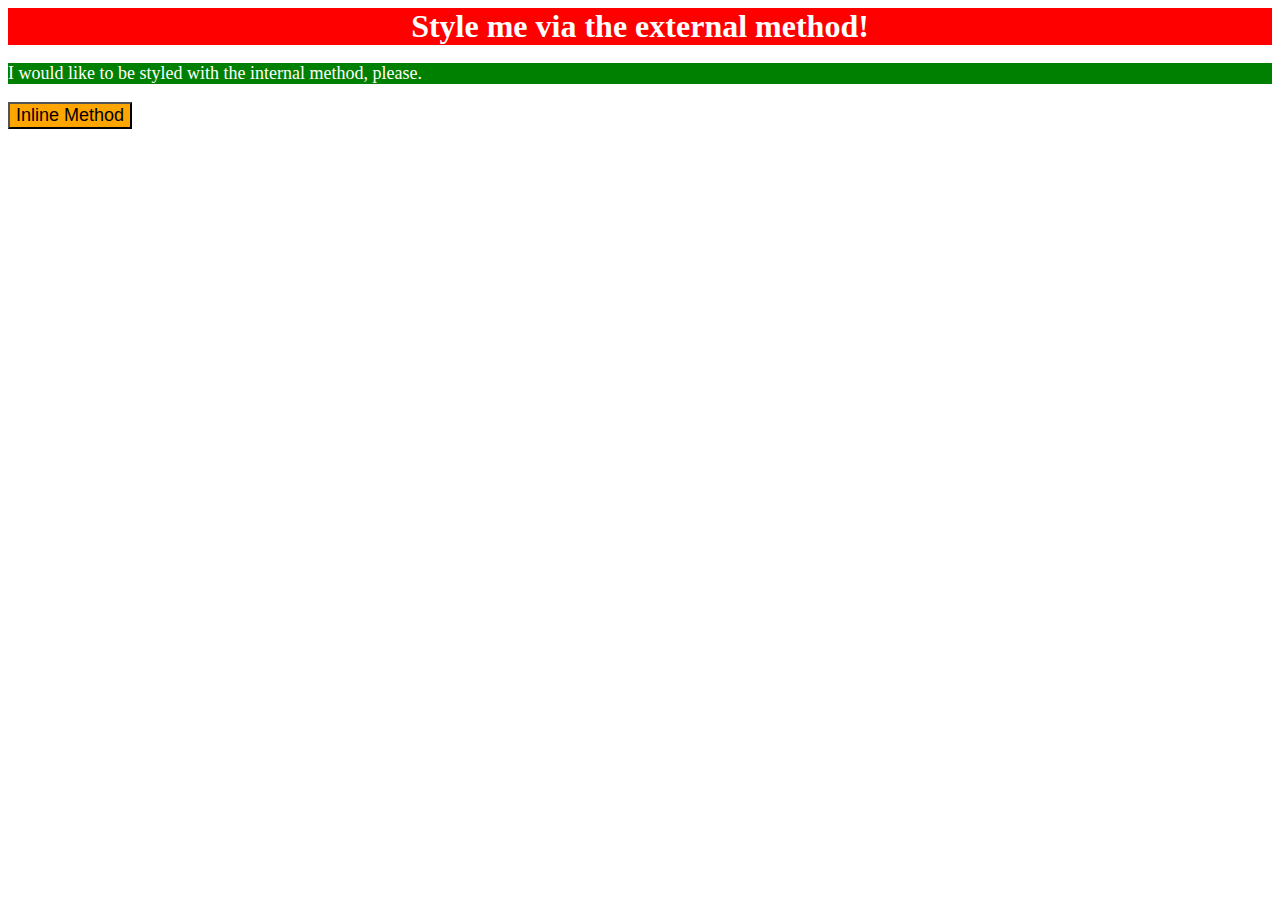
<file: foundations/intro-to-css/01-css-methods/index.html>
<!DOCTYPE html>
<html lang="en">
  <head>
    <meta charset="UTF-8">
    <meta http-equiv="X-UA-Compatible" content="IE=edge">
    <meta name="viewport" content="width=device-width, initial-scale=1.0">
    <link rel="stylesheet" href="styles.css">
    <title>Methods for Adding CSS</title>
    <style>
        p {
          background-color: green;
          font-size: 18px;
          color: white;
        }
    </style>
  </head>
  <body>
    <div class="external-method">Style me via the external method!</div>
    <p>I would like to be styled with the internal method, please.</p>
    <button style="background-color: orange; font-size: 18px;">Inline Method</button>
  </body>
</html>
</file>
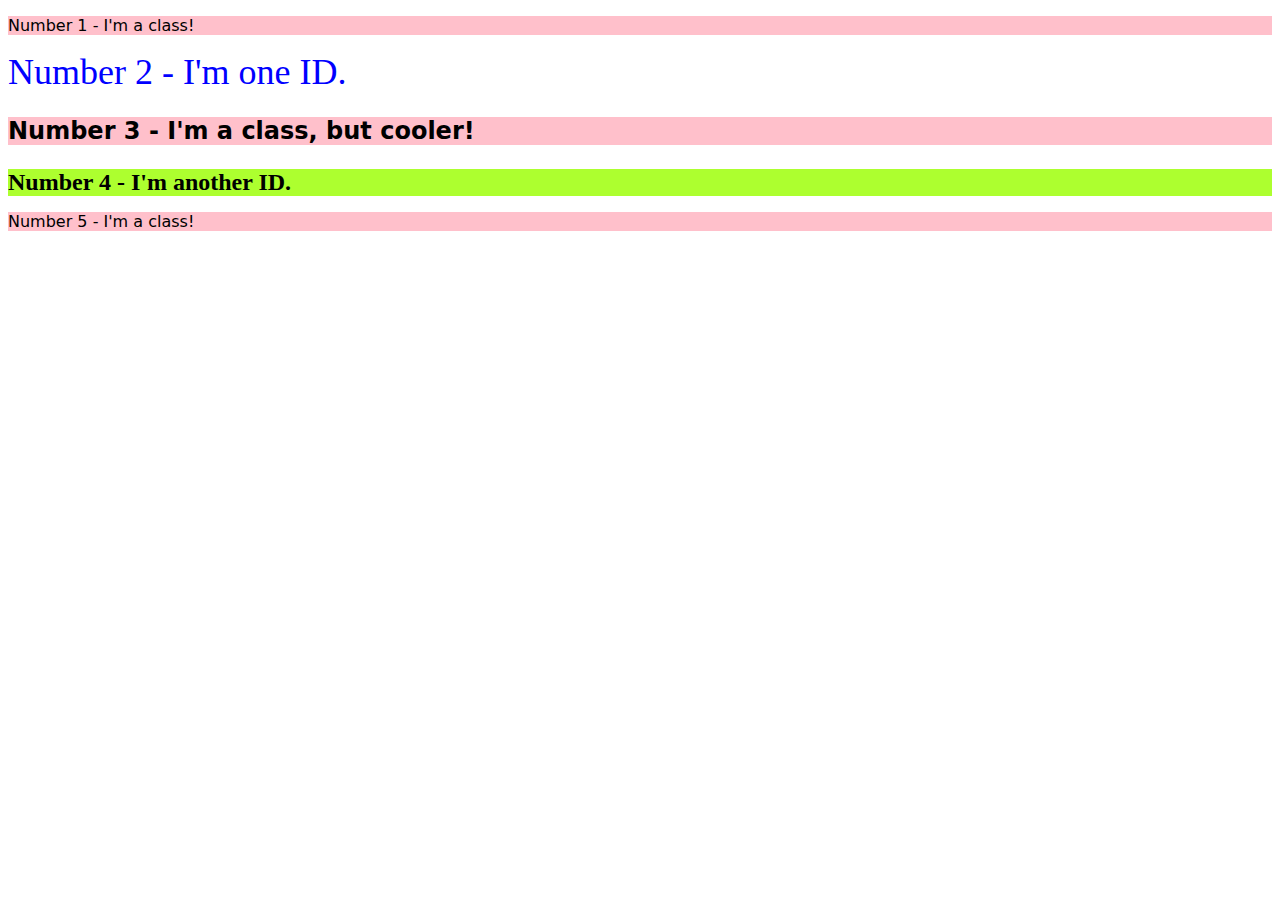
<file: foundations/intro-to-css/02-class-id-selectors/index.html>
<!DOCTYPE html>
<html lang="en">
  <head>
    <meta charset="UTF-8">
    <meta http-equiv="X-UA-Compatible" content="IE=edge">
    <meta name="viewport" content="width=device-width, initial-scale=1.0">
    <title>Class and ID Selectors</title>
    <link rel="stylesheet" href="style.css">
  </head>
  <body>
    <p class="odd">Number 1 - I'm a class!</p>
    <div id="weirdo">Number 2 - I'm one ID.</div>
    <p class="odd"id="special" >Number 3 - I'm a class, but cooler!</p>
    <div id="four">Number 4 - I'm another ID.</div>
    <p class="odd">Number 5 - I'm a class!</p>
  </body>
</html>
</file>
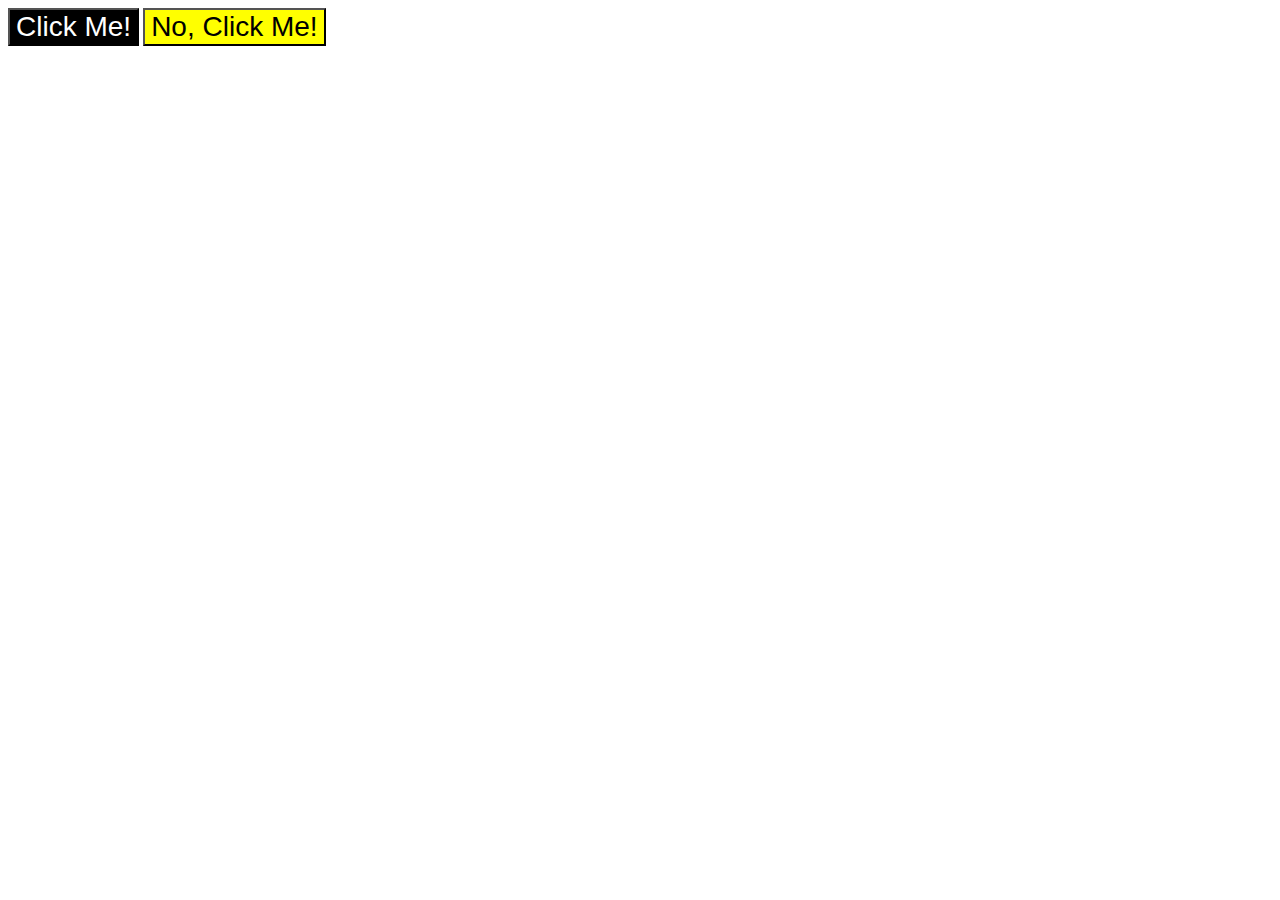
<file: foundations/intro-to-css/03-grouping-selectors/index.html>
<!DOCTYPE html>
<html lang="en">
  <head>
    <meta charset="UTF-8">
    <meta http-equiv="X-UA-Compatible" content="IE=edge">
    <meta name="viewport" content="width=device-width, initial-scale=1.0">
    <title>Grouping Selectors</title>
    <link rel="stylesheet" href="style.css">
  </head>
  <body>
    <button class="shared one">Click Me!</button>
    <button class="shared two">No, Click Me!</button>
  </body>
</html>
</file>
<file: foundations/intro-to-css/01-css-methods/styles.css>
div {
    background-color: red;
    color: white;
    font-size: 32px;
    text-align: center;
    font-weight: bold;
}
</file>
<file: foundations/intro-to-css/02-class-id-selectors/style.css>
.odd {
    background-color: pink;
    font-family: Verdana, DejaVu Sans, sans-serif;
}

#weirdo {
    color: blue;
    font-size: 36px;
}

#special {
    font-size: 24px;
    font-weight: bold;
}

#four {
    background-color: greenyellow;
    font-size: 24px;
    font-weight: bold;
}
</file>
<file: foundations/intro-to-css/03-grouping-selectors/style.css>
.one, .two {
    font-size: 28px;
    font-family: 'Helvetica', 'Times New Roman', 'sans-serif';
}

.one {
    background-color: black;
    color: white;
}

.two {
    background-color: yellow;
}
</file>
